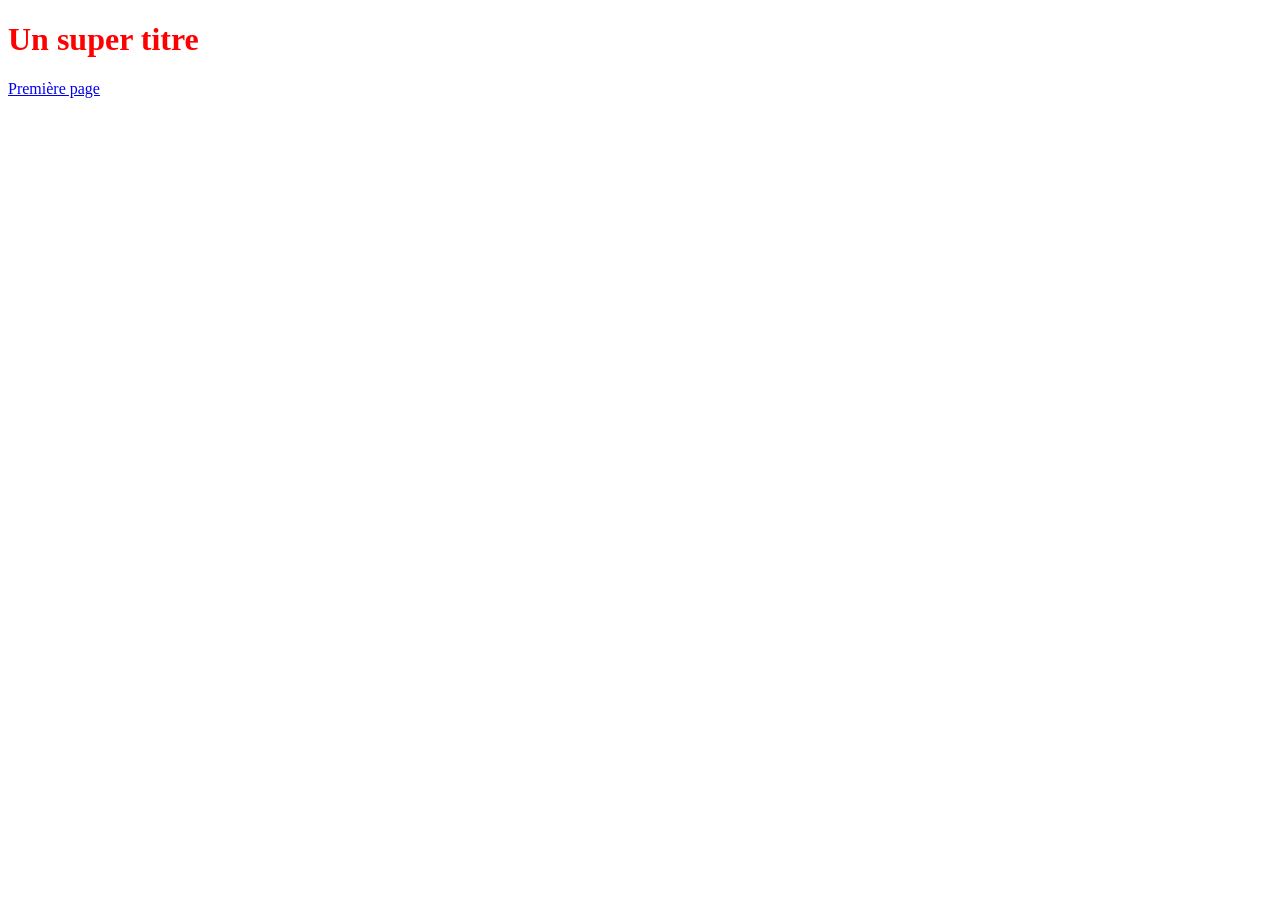
<file: index.html>
<!DOCTYPE html>
<html lang="fr">
<head>
<meta charset="UTF-8">
    <meta name="viewport" content="width=device-width, initial-scale=1.0">
   <title>Site test</title>
   <link rel="stylesheet" type="text/css" href="styles.css">
</head>
<body>
   <h1>Un super titre</h1>

<a href="Page1.html">Première page</a>
</body>
</html>
</file>
<file: styles.css>
h1 {
   color: red;
}
</file>
